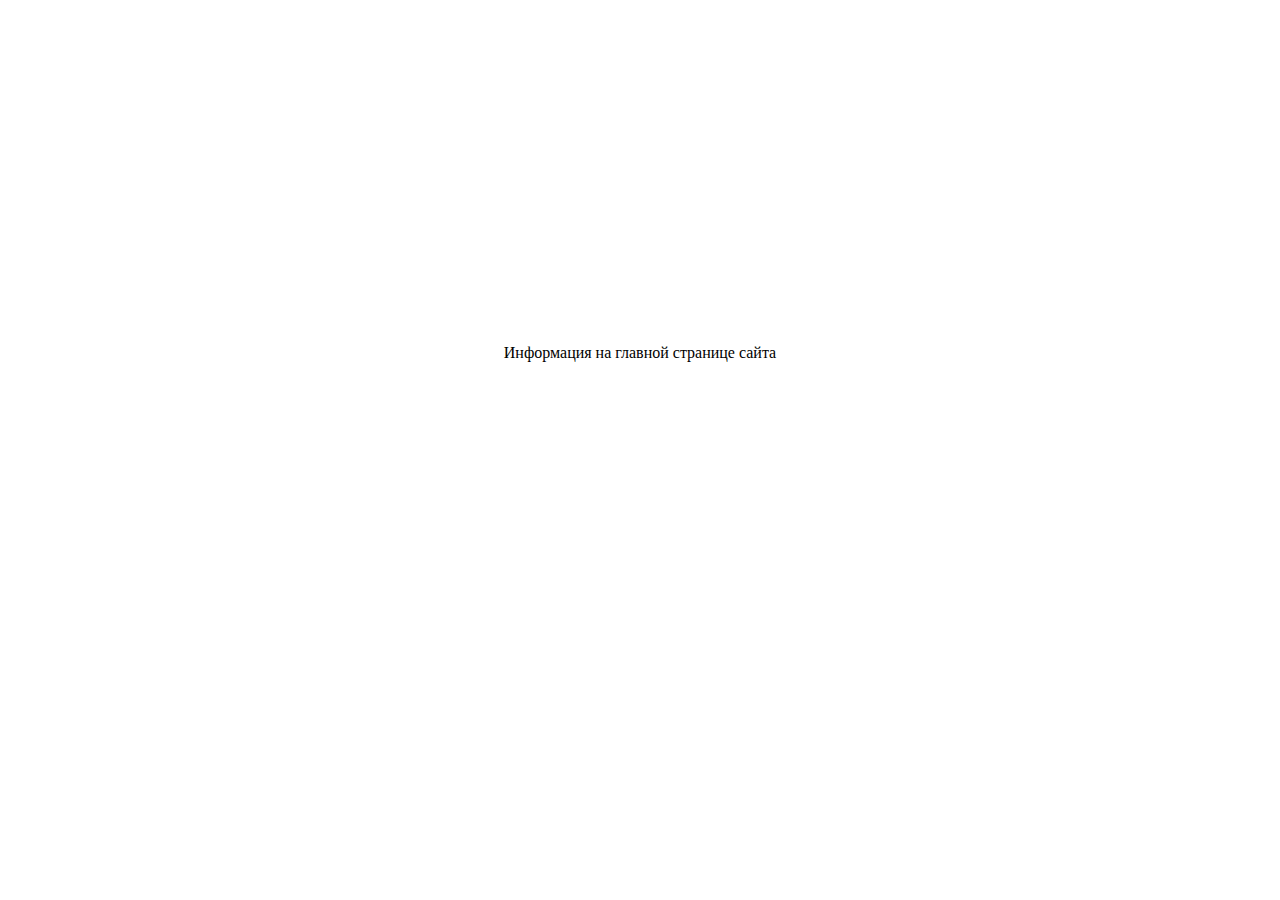
<file: aboutme.html>
﻿<html>
<head><meta http-equiv="Content-Type" content="text/html; charset=utf-8">
	<title></title>
</head>
<body>
<br>
<center>
<br>
<iframe src="https://www.google.com/maps/embed?pb=!1m18!1m12!1m3!1d2839.2999660898113!2d63.60163254498367!3d53.243714122753126!2m3!1f0!2f0!3f0!3m2!1i1024!2i768!4f13.1!3m3!1m2!1s0x0%3A0xbd92348b87ba2058!2z0J3QsNC30LDRgNCx0LDQtdCyINCY0L3RgtC10LvQu9C10LrRgtGD0LDQu9GM0L3QsNGPINGI0LrQvtC70LA!5e0!3m2!1sru!2skz!4v1487668663670" width="400" height="300" frameborder="0" style="border:0" allowfullscreen></iframe>
<br>
<div id="content">Информация на главной странице сайта</div>
</body>
</html>
</file>
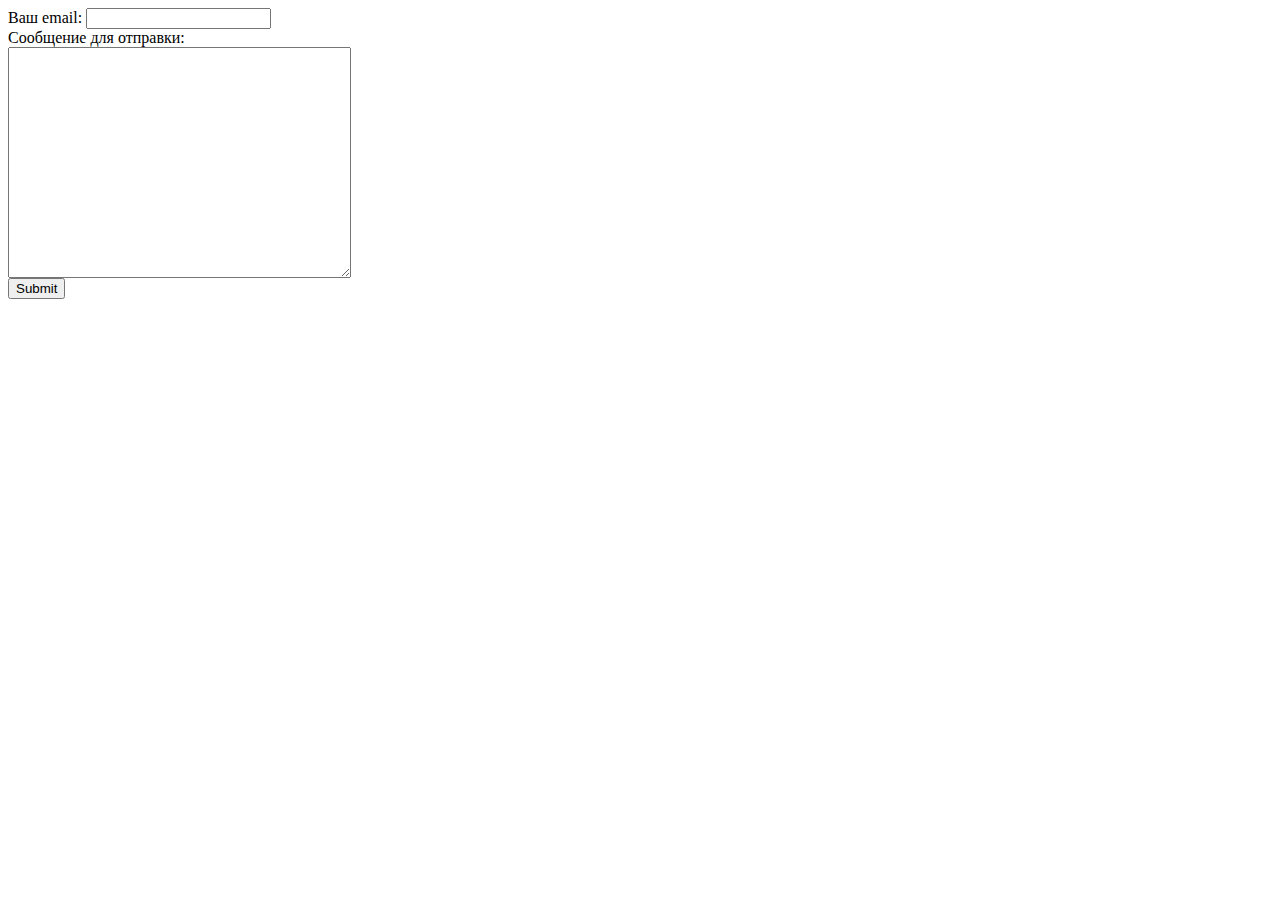
<file: feedback.html>
﻿<html>
<head>
	<title></title>
</head>
<body>
<form action="sendmail.php" method="post">Ваш email: <input name="email" type="text" /><br />
Сообщение для отправки:<br />
<textarea cols="40" name="message" rows="15"></textarea><br />
<input type="submit" /></form>
</body>
</html>
</file>
